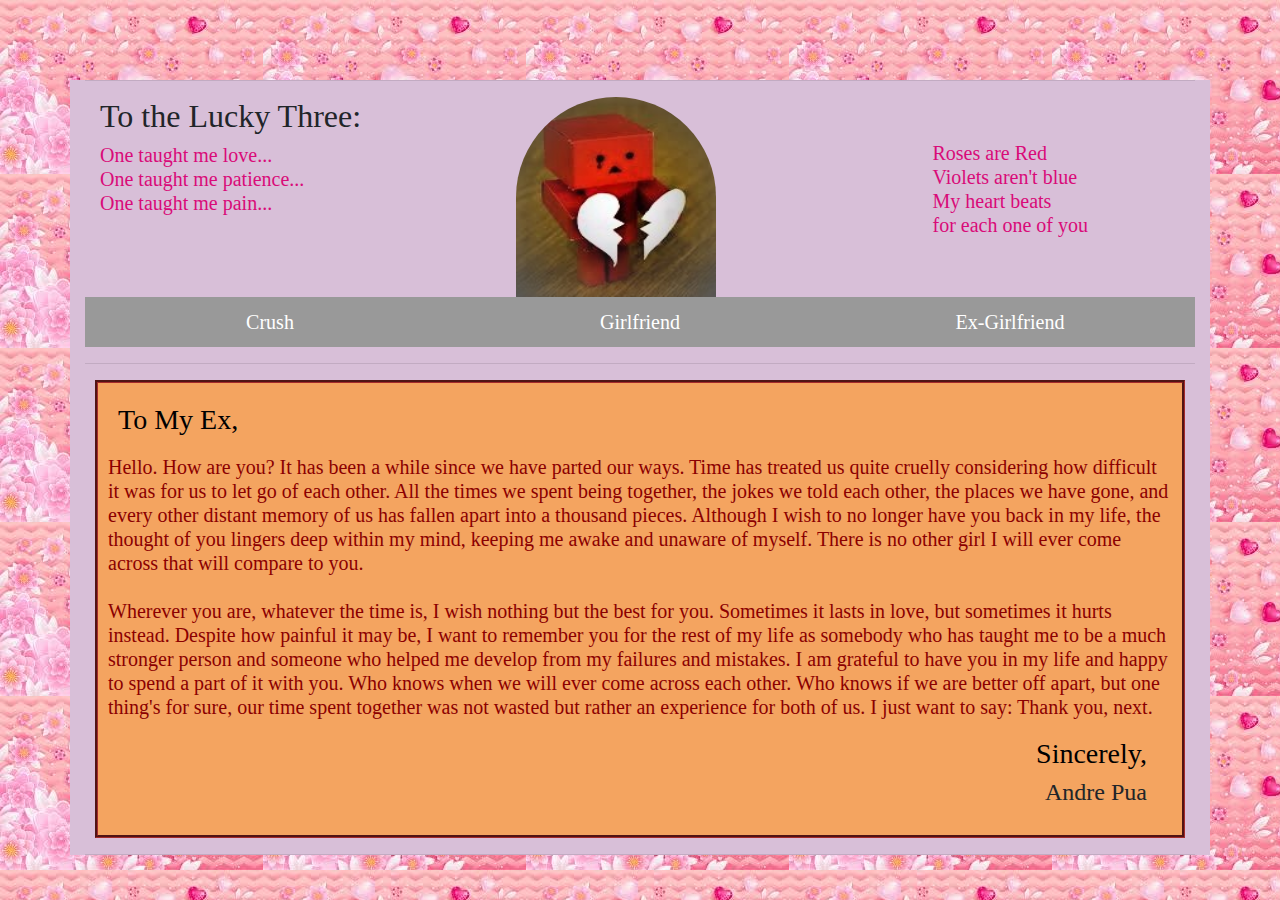
<file: exgfloveletter.html>
<!DOCTYPE html>
<html>

<head>
    <title> Andre Pua </title>
    <link rel="stylesheet" href="https://maxcdn.bootstrapcdn.com/bootstrap/4.0.0/css/bootstrap.min.css" integrity="sha384-Gn5384xqQ1aoWXA+058RXPxPg6fy4IWvTNh0E263XmFcJlSAwiGgFAW/dAiS6JXm" crossorigin="anonymous">
    
    <link rel="stylesheet" href="Andre.css">
       
</head>
<body>
    <div class="container">
        <hr>
        <div class="row" id="Header">
            <div class="col">
                <div class="row">
                    <h2>To the Lucky Three:</h2>
                </div>
                <div class="row">
                    <h5> One taught me love... <br> One taught me patience... <br> One taught me pain... <br> 
                </div>
            </div>
            <div class="col">
                <img id= "dp" src="forex.jpg">
            </div>
			<div class="col-3" id="poem">
        	  	<h5> Roses are Red <br> Violets aren't blue <br> My heart beats <br> for each one of you<br> </h5>
       		</div>
            
        </div>
        <div class="row" id = "navBar">
            <div class="col" id= "Edu">
                <a href="index.html">
                Crush
                </a>
            </div>
            <div class="col" id="Exp">
                <a href="GirlfriendLoveletter.html">
                Girlfriend
                </a>
            </div>
            <div class="col" id="coC">
                <a href="exgfloveletter.html">
                Ex-Girlfriend
                </a>
            </div>            
        </div>
        <hr>
        <div class="container" id = "body">
            <div class="row"  id = "To" >
                <h3 style = "font-family: Palatino Linotype"> To my Ex,</h3>
            </div>
            <div class="row" id = "Message">
                <h5 style= "color: darkred">
                    Hello. How are you? It has been a while since we have parted our ways. Time has treated us quite cruelly considering how difficult it was for us to let go of each other. All the times we spent being together, the jokes we told each other, the places we have gone, and every other distant memory of us has fallen apart into a thousand pieces. Although I wish to no longer have you back in my life, the thought of you lingers deep within my mind, keeping me awake and unaware of myself. There is no other girl I will ever come across that will compare to you.
                    <br>
                    <br>
                    Wherever you are, whatever the time is, I wish nothing but the best for you. Sometimes it lasts in love, but sometimes it hurts instead. Despite how painful it may be, I want to remember you for the rest of my life as somebody who has taught me to be a much stronger person and someone who helped me develop from my failures and mistakes. I am grateful to have you in my life and happy to spend a part of it with you. Who knows when we will ever come across each other. Who knows if we are better off apart, but one thing's for sure, our time spent together was not wasted but rather an experience for both of us.
                    I just want to say: Thank you, next.
                </h5>
            </div>
            <div class="row" id = "by">
                <div class="col-8">
                </div>
                <div class="col">
                <h3> Sincerely,</h3>
                <h4> Andre Pua</h4>
                </div>
            </div>
        </div>
        
        <hr>
    </div>

</body>
<html>
</file>
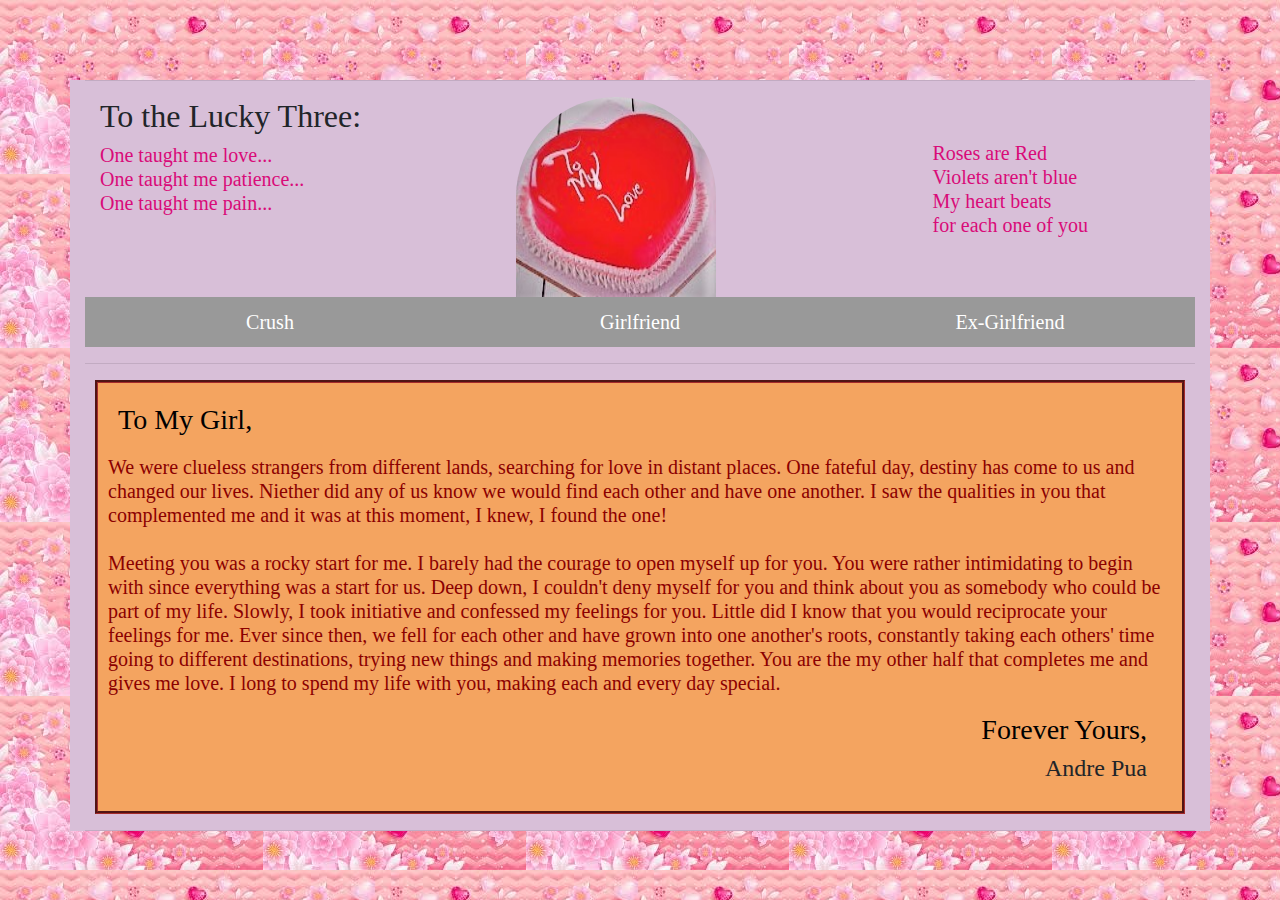
<file: GirlfriendLoveletter.html>
<!DOCTYPE html>
<html>

<head>
    <title> Andre Pua </title>
    <link rel="stylesheet" href="https://maxcdn.bootstrapcdn.com/bootstrap/4.0.0/css/bootstrap.min.css" integrity="sha384-Gn5384xqQ1aoWXA+058RXPxPg6fy4IWvTNh0E263XmFcJlSAwiGgFAW/dAiS6JXm" crossorigin="anonymous">
    
    <link rel="stylesheet" href="Andre.css">
       
</head>
<body>
    <div class="container">
        <hr>
        <div class="row" id="Header">
            <div class="col">
                <div class="row">
                    <h2>To the Lucky Three:</h2>
                </div>
                <div class="row">
                    <h5> One taught me love... <br> One taught me patience... <br> One taught me pain... <br> 
                </div>
            </div>
            <div class="col">
                <img id= "dp" src="forgf.jpg">
            </div>
			<div class="col-3" id="poem">
        	  	<h5> Roses are Red <br> Violets aren't blue <br> My heart beats <br> for each one of you<br> </h5>
       		</div>
            
        </div>
        <div class="row" id = "navBar">
            <div class="col" id= "Edu">
                <a href="index.html">
                Crush
                </a>
            </div>
            <div class="col" id="Exp">
                <a href="GirlfriendLoveletter.html">
                Girlfriend
                </a>
            </div>
            <div class="col" id="coC">
                <a href="exgfloveletter.html">
                Ex-Girlfriend
                </a>
            </div>            
        </div>
        <hr>
        <div class="container" id = "body">
            <div class="row"  id = "To" >
                <h3 style = "font-family: Palatino Linotype"> To my Girl,</h3>
            </div>
            <div class="row" id = "Message">
                <h5 style= "color: darkred">
                    We were clueless strangers from different lands, searching for love in distant places. One fateful 
                    day, destiny has come to us and changed our lives. Niether did any of us know we would find each other 
                    and have one another. I saw the qualities in you that complemented me and it was at this moment, 
                    I knew, I found the one!
                    <br>
                    <br>
                    Meeting you was a rocky start for me. I barely had the courage to open myself up for you. You were rather 
                    intimidating to begin with since everything was a start for us. Deep down, I couldn't deny myself for you
                    and think about you as somebody who could be part of my life. Slowly, I took initiative and confessed my
                    feelings for you. Little did I know that you would reciprocate your feelings for me. Ever since then, we 
                    fell for each other and have grown into one another's roots, constantly taking each others' time going to 
                    different destinations, trying new things and making memories together. You are the my other half that
                    completes me and gives me love. I long to spend my life with you, making each and every day special.                     
                </h5>
            </div>
            <div class="row" id = "by">
                <div class="col-8">
                </div>
                <div class="col">
                <h3> Forever yours,</h3>
                <h4> Andre Pua</h4>
                </div>
            </div>
        </div>
        
        <hr>
    </div>

</body>
<html>
</file>
<file: Andre.css>
body {
    position: center;
    background: url(heartandflowers.jpg);
    }

h3 {
    color: black;
    text-transform: capitalize;
    }
.container{
    background-color: thistle;
    width: 90em;
    border: yellow;
    border-width: 4em;
    margin-top: 5em;
    }

.row{
    margin: auto;
  }

.row h2{
        font-family: "Times New Roman";
      }

.row h5{
        color: #D90B79;
        font-family: Lucida;
}
#header{
    border: solid;
    border-color: #888888;
    background-color: white;
}
#row a {
  display: block;
  width: 60px;
}
#poem h5 {
    padding-top: 44px;
    color: #D90B79;
}
#navBar {
    margin: 0;
    padding: 0;
    position: sticky;
    top: 1;
    background-color: rgb(153, 153, 153);
}
#body{
    border: solid;
    border-color: brown;
    border-style: groove;
    margin: 10px;
    padding: 10px;
    width: 68em;
    width: auto;
    background-color: sandybrown;
  }


.col a {
  display: block;
  color: white;
  text-align: center;
  padding: 10px;
  text-decoration: none;
  font-family: Courier-New;
  font-size: 20px;
  border: brown;
  overflow: auto;
}

.col a:hover {
  background-color: brown;
}

#dp {
    border-top-right-radius: 50%;
    border-top-left-radius: 50%;
    width: 200px;
    height: 200px;
    right: 0;
}
#To {
    padding: 10px;
    left: 0px;
    text-align: left;
}
#by {
    padding: 10px;
    right: 0;
    text-align: right;
    color: ;
    font-family: georgia;
}
#tooltip {
  position: relative;
  display: inline-block;
  border-bottom: 1px dotted black;
}

#message:{
    margin: 10px;
    padding: 10px;
    }

#tooltiptext {
  visibility: hidden;
  width: 120px;
  background-color: black;
  color: #fff;
  text-align: center;
  border-radius: 6px;
  padding: 5px 0;

  /* Position the tooltip */
  position: absolute;
  z-index: 1;
}
</file>
